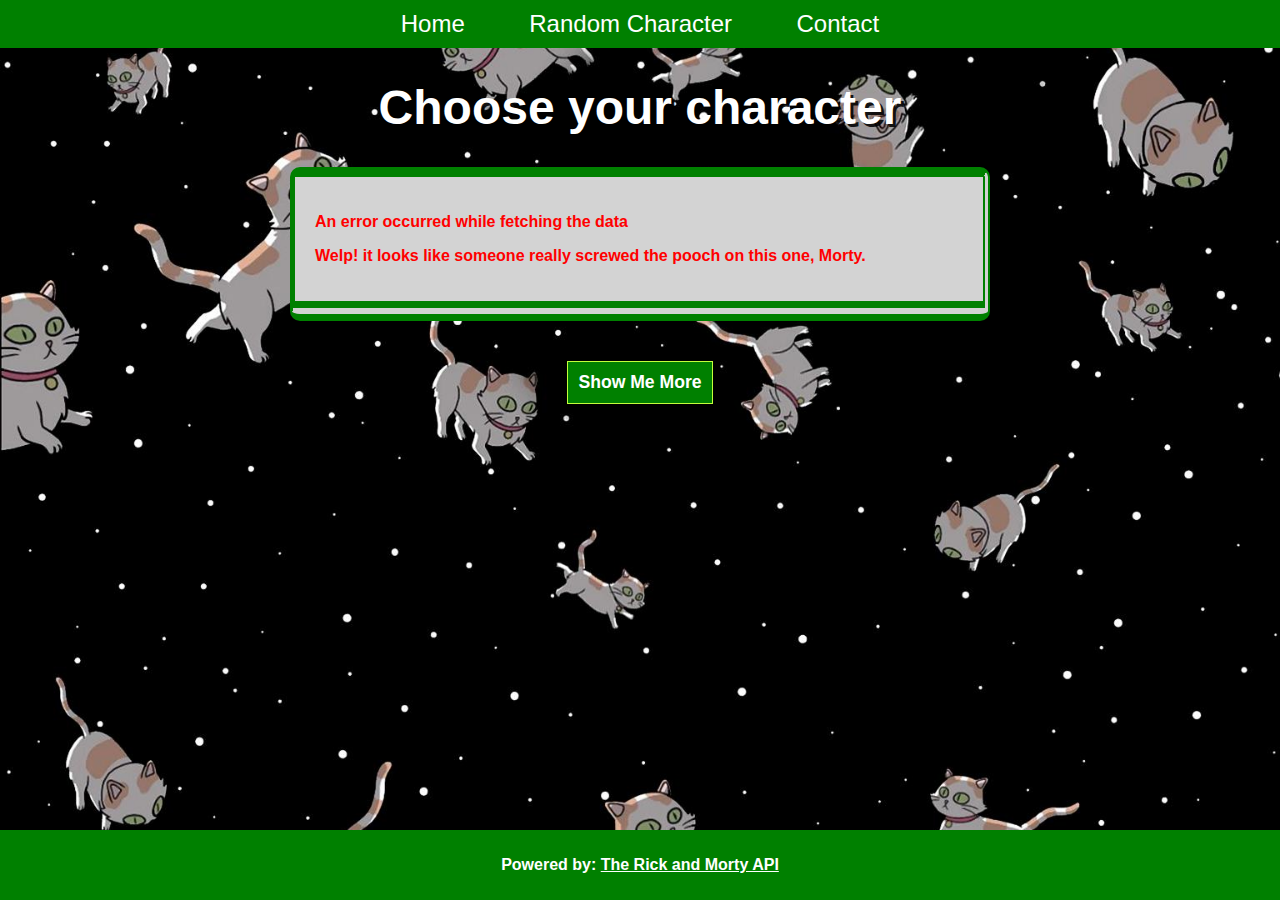
<file: index.html>
<!DOCTYPE html>
<html lang="en">
  <head>
    <meta charset="UTF-8" />
    <meta http-equiv="X-UA-Compatible" content="IE=edge" />
    <meta name="viewport" content="width=device-width, initial-scale=1.0" />
    <title>Home | JS 1 CA</title>
    <meta name="author" content="Alexander Barrett" />
    <meta name="description" content="Homepage" />
    <link href="css/styles.css" rel="stylesheet" />
  </head>
  <body>
    <header>
      <nav class="page-wrapper">
        <ul>
          <li><a href="index.html">Home</a></li>
          <li><a href="details.html">Random Character</a></li>
          <li><a href="contact.html">Contact</a></li>
        </ul>
      </nav>
    </header>
    <main class="page-wrapper">
      <h1>Choose your character</h1>
      <div class="characters">
        <div class="loader">
          <div class="rotate"></div>
          <div class="rotate30"></div>
          <div class="rotate70"></div>
          <img src="/images/cat.png" class="loader-cat" alt="Schrödinger's cat" />
        </div>
      </div>
      <div class="characters-nav">
        <button class="button" id="show-more">Show Me More</button>
        <button class="previous-page hidden button">&#x2190; Previous</button>
        <div class="page-number hidden"></div>
        <button class="next-page hidden button">Next &#x2192;</button>
      </div>
    </main>
    <footer>
      <div class="page-wrapper">
        <p>Powered by: <a href="https://rickandmortyapi.com/">The Rick and Morty API</a></p>
      </div>
    </footer>
    <script src="/js/index.js" type="module"></script>
  </body>
</html>
</file>
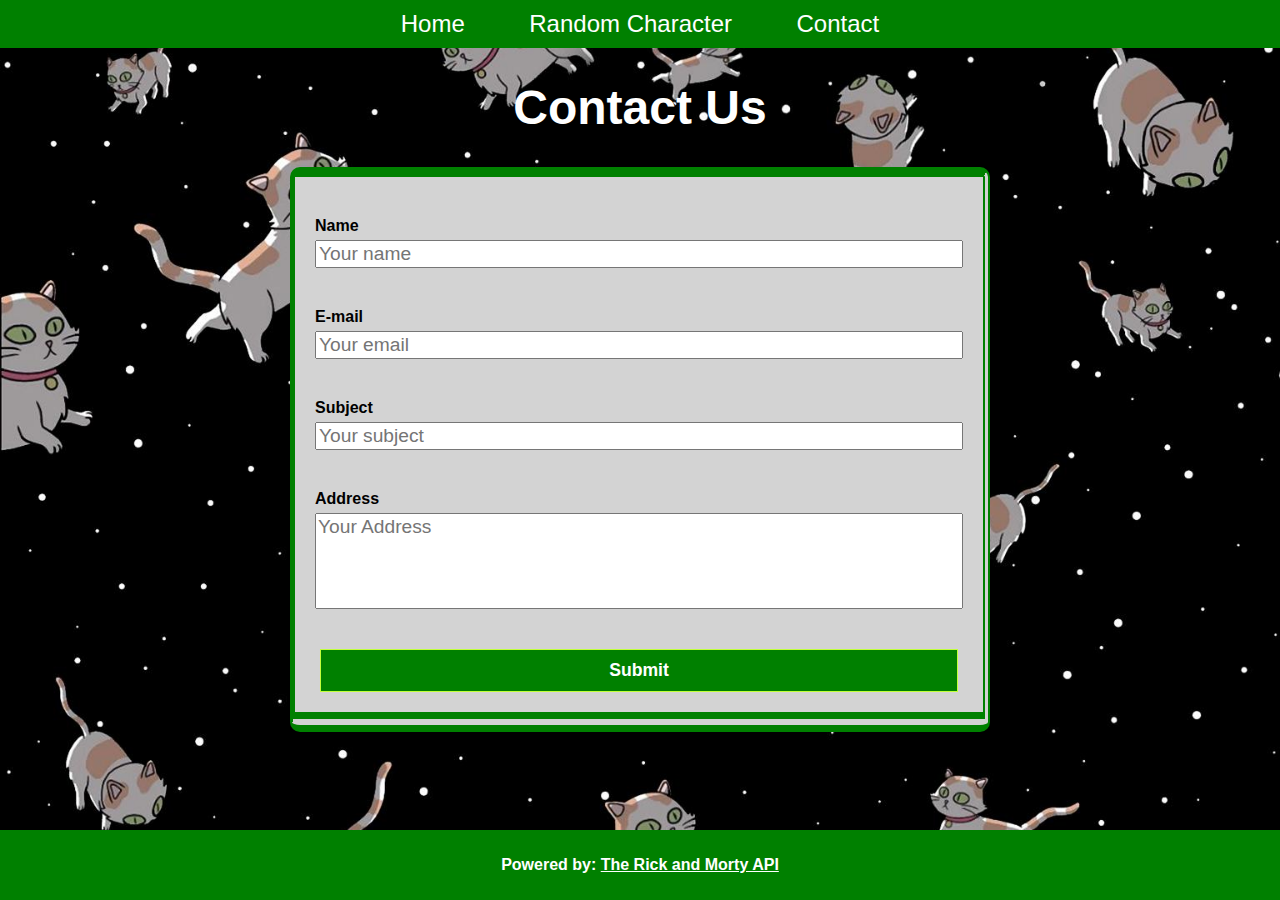
<file: contact.html>
<!DOCTYPE html>
<html lang="en">
  <head>
    <meta charset="UTF-8" />
    <meta http-equiv="X-UA-Compatible" content="IE=edge" />
    <meta name="viewport" content="width=device-width, initial-scale=1.0" />
    <title>Contact | JS 1 CA</title>
    <meta name="author" content="Alexander Barrett" />
    <meta name="description" content="Contacts Page" />
    <link href="css/styles.css" rel="stylesheet" />
  </head>
  <body>
    <header>
      <nav class="page-wrapper">
        <ul>
          <li><a href="index.html">Home</a></li>
          <li><a href="details.html">Random Character</a></li>
          <li><a href="contact.html">Contact</a></li>
        </ul>
      </nav>
    </header>
    <main class="page-wrapper">
      <h1>Contact Us</h1>
      <div class="success"></div>
      <div class="main-item">
        <!--No validate to prevent some incorrect email entries preventing javascript validation function-->
        <form id="contact-form" action="#" method="POST" novalidate>
          <label for="name">Name</label>
          <input type="text" id="name" name="name" placeholder="Your name" />
          <div class="error-name error"></div>
          <label for="email">E-mail</label>
          <input type="email" id="email" name="email" placeholder="Your email" />
          <div class="error-email error"></div>
          <label for="subject">Subject</label>
          <input type="text" id="subject" name="subject" placeholder="Your subject" />
          <div class="error-subject error"></div>
          <label for="address">Address</label>
          <textarea id="address" name="address" placeholder="Your Address"></textarea>
          <div class="error-address error"></div>
          <input type="submit" value="Submit" class="cta button" />
        </form>
      </div>
    </main>
    <footer>
      <div class="page-wrapper">
        <p>Powered by: <a href="https://rickandmortyapi.com/">The Rick and Morty API</a></p>
      </div>
    </footer>
    <script src="/js/contact.js" type="module"></script>
  </body>
</html>
</file>
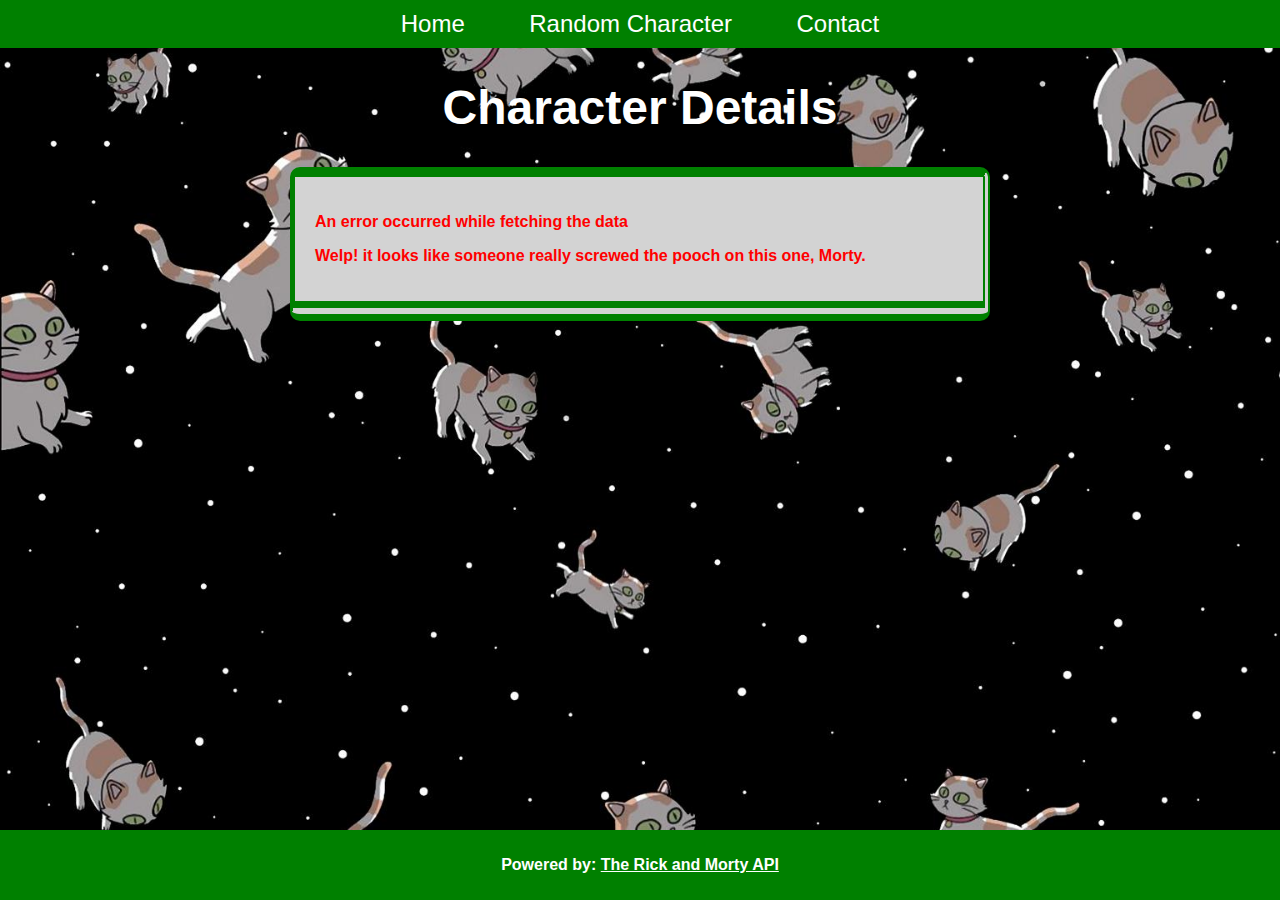
<file: details.html>
<!DOCTYPE html>
<html lang="en">
  <head>
    <meta charset="UTF-8" />
    <meta http-equiv="X-UA-Compatible" content="IE=edge" />
    <meta name="viewport" content="width=device-width, initial-scale=1.0" />
    <title>Details | JS 1 CA</title>
    <meta name="author" content="Alexander Barrett" />
    <meta name="description" content="Characters details" />
    <link href="css/styles.css" rel="stylesheet" />
  </head>
  <body>
    <header>
      <nav class="page-wrapper">
        <ul>
          <li><a href="index.html">Home</a></li>
          <li><a href="details.html">Random Character</a></li>
          <li><a href="contact.html">Contact</a></li>
        </ul>
      </nav>
    </header>
    <main class="page-wrapper">
      <h1>Character Details</h1>
      <div class="character"></div>
    </main>
    <footer>
      <div class="page-wrapper">
        <p>Powered by: <a href="https://rickandmortyapi.com/">The Rick and Morty API</a></p>
      </div>
    </footer>
    <script src="/js/details.js" type="module"></script>
  </body>
</html>
</file>
<file: css/styles.css>
body {
  min-height: 100vh;
  display: grid;
  grid-template-rows: auto 1fr auto;
  margin: 0;
  background-image: url("../images/cats.jpg");
  /*https://www.reddit.com/r/rickandmorty/comments/cv3uaz/noticed_a_disturbing_lack_of_space_cat_wallpapers/ */
  background-repeat: repeat;
  background-size: cover;
  font-family: Arial, Helvetica, sans-serif;
  font-weight: 600;
}

.page-wrapper {
  width: 94%;
  max-width: 1200px;
  margin: 0 auto;
}

h1,
h2 {
  color: white;
  font-size: 3rem;
  text-shadow: 3px 3px rgba(0, 0, 0, 0.9);
  text-align: center;
}

h2 {
  font-size: 2rem;
  text-align: left;
}

h3 {
  color: black;
  font-size: 1.5rem;
  margin: 0;
}

header,
footer {
  background-color: green;
  margin-top: 0;
  text-align: center;
}

footer {
  margin: 0;
  padding: 10px;
  color: white;
}

footer a {
  font-size: 1.2;
  color: white;
}

ul {
  margin: 0;
  padding: 0;
}

li {
  display: inline-block;
  margin: 10px;
}

/*Page content styling*/

.main-item a,
.item a,
nav a {
  font-size: 1.5rem;
  font-weight: 500;
  text-decoration: none;
  color: white;
  padding: 20px;
}

.main-item img,
.item img {
  border: 2px solid green;
}

.characters-nav,
.characters {
  display: flex;
  flex-wrap: wrap;
  justify-content: center;
}

.main-item a,
.item a,
.item a h3 {
  margin-top: 0;
  padding: 0;
  color: darkblue;
}

.item p {
  margin: 5px 0;
}

img {
  width: 100%;
}

.message,
.main-item,
.item {
  width: 100%;
  max-width: 200px;
  background-color: lightgray;
  border-radius: 10px;
  padding: 10px;
  margin: 10px;
  box-sizing: border-box;
  border-top: 10px solid green;
  border-bottom: 20px double green;
  border-left: 5px solid green;
  border-right: 7px double green;
}

.message,
.main-item {
  width: 100%;
  max-width: 700px;
  padding: 20px;
  margin: 0 auto 20px auto;
}

.alive {
  color: green;
}

.dead {
  color: red;
}

/*Form contact page styling*/

textarea {
  height: 85%;
  min-height: 90px;
  resize: none;
  margin-bottom: 20px;
  font-size: 1.2rem;
  font-family: Arial, Helvetica, sans-serif;
}

label {
  font-size: 1rem;
  margin: 20px 0 5px 0;
}

input {
  font-size: 1.2rem;
  margin-bottom: 20px;
}

input[type="submit"] {
  margin-top: 20px;
}

section.contact-form input.cta {
  margin: 20px 0;
}

form {
  display: flex;
  flex-direction: column;
  max-width: 800px;
  width: 100%;
}

/*error and success colours for messages*/

.error {
  color: red;
  font-size: 1rem;
}

.success {
  background-color: green;
  color: white;
  font-size: 1.4rem;
  font-weight: 700;
  text-align: center;
  border: none;
}

.success p {
  margin: 0;
}

/*loader css I many have had too much fun and gone a little overboard */
.loader {
  width: 200px;
  height: 250px;
  background-color: #78ff39;
  border-radius: 50%;
  position: relative;
  border-top: 10px #c2ff3b;
  border-bottom: 20px #c2ff3b;
  border-left: 25px #c2ff3b;
  border-right: 7px #c2ff3b;
  border-style: double;
  margin: 0 auto 200px auto;
  animation: colour-change 5s linear infinite;
}

.rotate70,
.rotate30,
.rotate {
  top: 20px;
  border-radius: 60%;
  position: absolute;
  width: 60px;
  height: 70px;
  border-top: 10px #009600;
  border-bottom: 20px #009600;
  border-left: 25px #009600;
  border-right: 7px #009600;
  border-style: double;
  box-shadow: 5px 5px 20px #009600;
  animation: spin-clockwise 5s linear infinite;
}

.rotate {
  width: 160px;
  height: 180px;
  border-top: 10px #009600;
  border-bottom: 27px #009600;
  border-left: 5px #009600;
  border-right: 20px #009600;
  border-style: double;
}

.rotate30 {
  width: 100px;
  height: 115px;
  top: 55px;
  left: 40px;
  border-color: #c2ff3b;
  animation: spin-counter-clockwise 5s linear infinite;
}

.rotate70 {
  top: 90px;
  left: 80px;
  width: 30px;
  height: 45px;
}

.loader-cat {
  position: absolute;
  width: 100px;
  animation: crazy-spin 5s linear infinite;
}

@keyframes crazy-spin {
  0% {
    rotate: 0deg;
    filter: hue-rotate(0deg);
    top: 0;
    left: 0;
  }
  25% {
    top: 100px;
    left: 50px;
  }
  50% {
    filter: hue-rotate(-80deg);
    top: 150px;
    left: 40px;
  }
  75% {
    top: 120px;
    left: 80px;
  }
  100% {
    rotate: 360deg;
    filter: hue-rotate(0deg);
    top: 0px;
    left: 0px;
  }
}

@keyframes spin-clockwise {
  0% {
    rotate: 0deg;
    filter: hue-rotate(0deg);
  }
  50% {
    filter: hue-rotate(-80deg);
  }
  100% {
    rotate: 360deg;
    filter: hue-rotate(0deg);
  }
}

@keyframes spin-counter-clockwise {
  0% {
    rotate: 0deg;
    filter: hue-rotate(0deg);
  }
  50% {
    filter: hue-rotate(80deg);
  }
  100% {
    rotate: -360deg;
    filter: hue-rotate(0deg);
  }
}

@keyframes colour-change {
  0% {
    filter: hue-rotate(0deg);
  }
  50% {
    filter: hue-rotate(30deg);
  }
  100% {
    filter: hue-rotate(0deg);
  }
}

.loader::after {
  color: white;
  text-shadow: 3px 3px rgba(0, 0, 0, 0.9);
  font-size: 1.1rem;
  text-align: center;
  content: "Loading....... Opening a portal to the characters";
  position: absolute;
  bottom: -120px;
  left: 50%;
  transform: translate(-50%, 0);
}

/*Button on index*/
.characters-nav {
  width: 100%;
  text-align: center;
  margin: 20px 0;
}

.page-number,
.button {
  padding: 10px;
  background-color: green;
  border: 1px solid #c2ff3b;
  color: white;
  font-size: 1.1rem;
  font-weight: 600;
  margin: 0 5px;
}

.page-number {
  background-color: #82ad26;
  text-shadow: 2px 2px #009600;
  border-color: #009600;
}

.hidden {
  display: none;
}

@media only screen and (max-width: 700px) {
  body {
    background-repeat: repeat;
    background-size: auto;
  }
}
</file>
